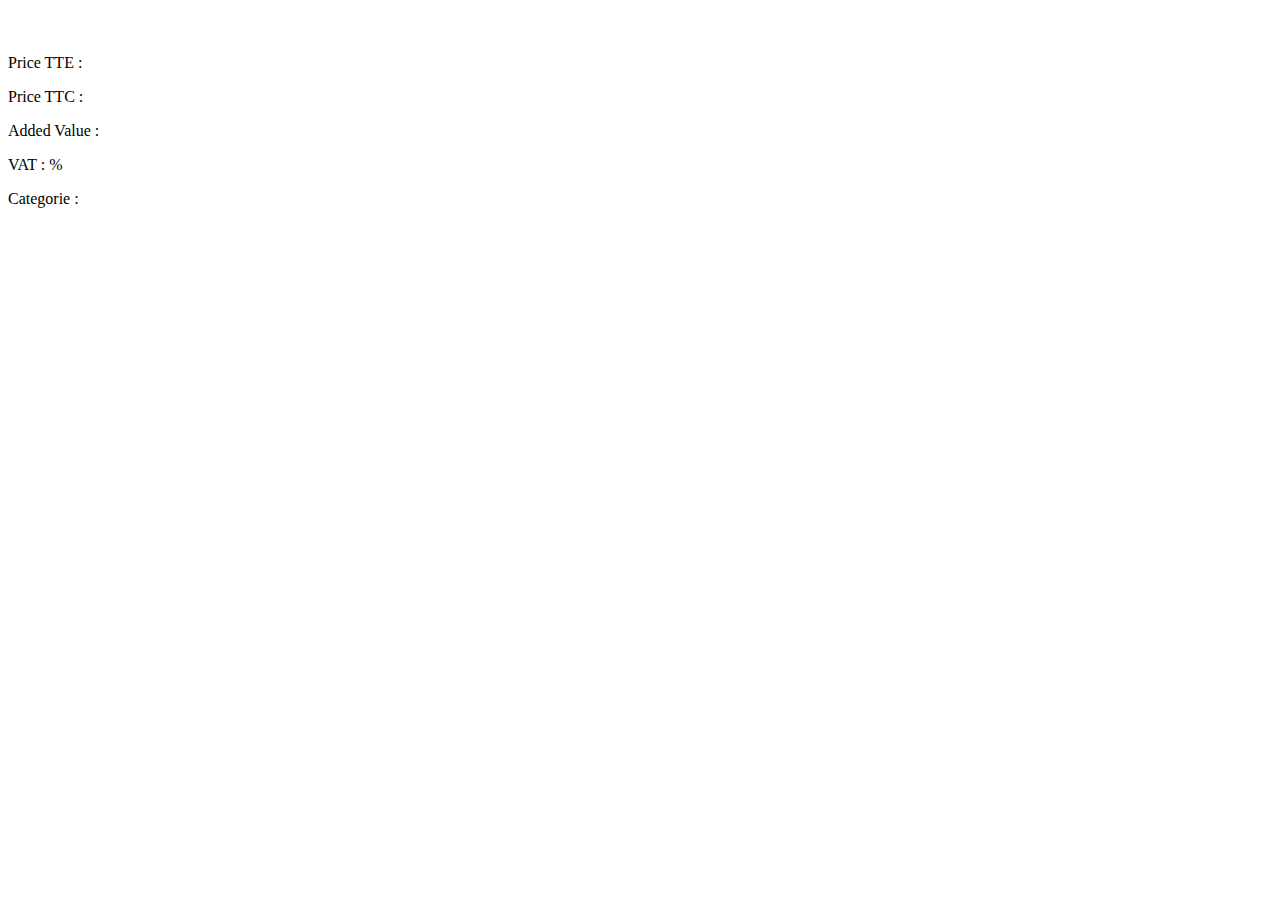
<file: src/main/resources/templates/article/details.html>
<!DOCTYPE html>
<html lang="en" xmlns:th="http://www.thymeleaf.org/">
<head>
    <meta charset="UTF-8">
    <title>Article detail</title>
</head>
<body>
    <th:block th:insert="~{layout/header}"></th:block>
    <main>
        <div th:object="${article}">
            <h2 th:text="*{designation()}"></h2>
            <img th:if="*{picture() != null}" th:src="*{picture()}" th:alt="*{designation()}">
            <p>Price TTE : <span th:text="*{unitPriceExcludingTax()}"></span></p>
            <p>Price TTC : <span th:text="*{unitPriceIncludingTax()}"></span></p>
            <p>Added Value : <span th:text="*{addedValue()}"></span></p>
            <p>VAT : <span th:text="*{vat().value}"></span> %</p>
            <p>Categorie : </p>
        </div>
    </main>
    <th:block th:insert="~{layout/footer}"></th:block>
</body>
</html>
</file>
